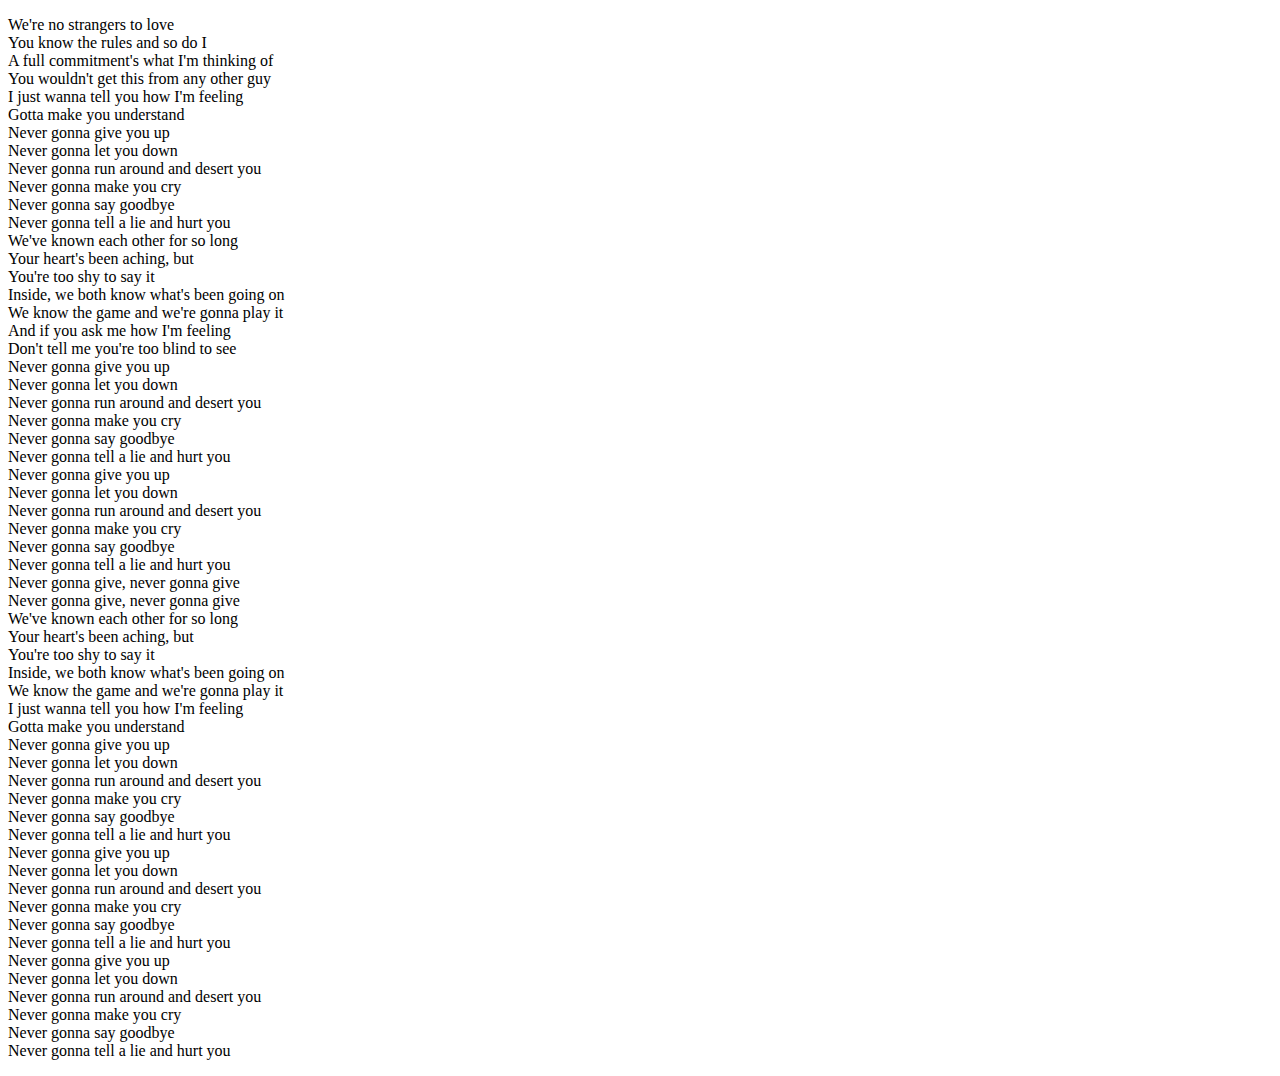
<file: index.html>
<!DOCTYPE html>
<html>

<head>
    <title>lel</title>
</head>

<body>
    <p>We're no strangers to love<br>
        You know the rules and so do I<br>
        A full commitment's what I'm thinking of<br>
        You wouldn't get this from any other guy<br>
        
        I just wanna tell you how I'm feeling<br>
        Gotta make you understand<br>
        
        Never gonna give you up<br>
        Never gonna let you down<br>
        Never gonna run around and desert you<br>
        Never gonna make you cry<br>
        Never gonna say goodbye<br>
        Never gonna tell a lie and hurt you<br>
        
        We've known each other for so long<br>
        Your heart's been aching, but<br>
        You're too shy to say it<br>
        Inside, we both know what's been going on<br>
        We know the game and we're gonna play it<br>
        
        And if you ask me how I'm feeling<br>
        Don't tell me you're too blind to see<br>
        
        Never gonna give you up<br>
        Never gonna let you down<br>
        Never gonna run around and desert you<br>
        Never gonna make you cry<br>
        Never gonna say goodbye<br>
        Never gonna tell a lie and hurt you<br>
        
        Never gonna give you up<br>
        Never gonna let you down<br>
        Never gonna run around and desert you<br>
        Never gonna make you cry<br>
        Never gonna say goodbye<br>
        Never gonna tell a lie and hurt you<br>
        
        Never gonna give, never gonna give<br>
        Never gonna give, never gonna give<br>
        
        We've known each other for so long<br>
        Your heart's been aching, but<br>
        You're too shy to say it<br>
        Inside, we both know what's been going on<br>
        We know the game and we're gonna play it<br>
        
        I just wanna tell you how I'm feeling<br>
        Gotta make you understand<br>
        
        Never gonna give you up<br>
        Never gonna let you down<br>
        Never gonna run around and desert you<br>
        Never gonna make you cry<br>
        Never gonna say goodbye<br>
        Never gonna tell a lie and hurt you<br>
        
        Never gonna give you up<br>
        Never gonna let you down<br>
        Never gonna run around and desert you<br>
        Never gonna make you cry<br>
        Never gonna say goodbye<br>
        Never gonna tell a lie and hurt you<br>
        
        Never gonna give you up<br>
        Never gonna let you down<br>
        Never gonna run around and desert you<br>
        Never gonna make you cry<br>
        Never gonna say goodbye<br>
        Never gonna tell a lie and hurt you</p>
</body>

</html>
</file>
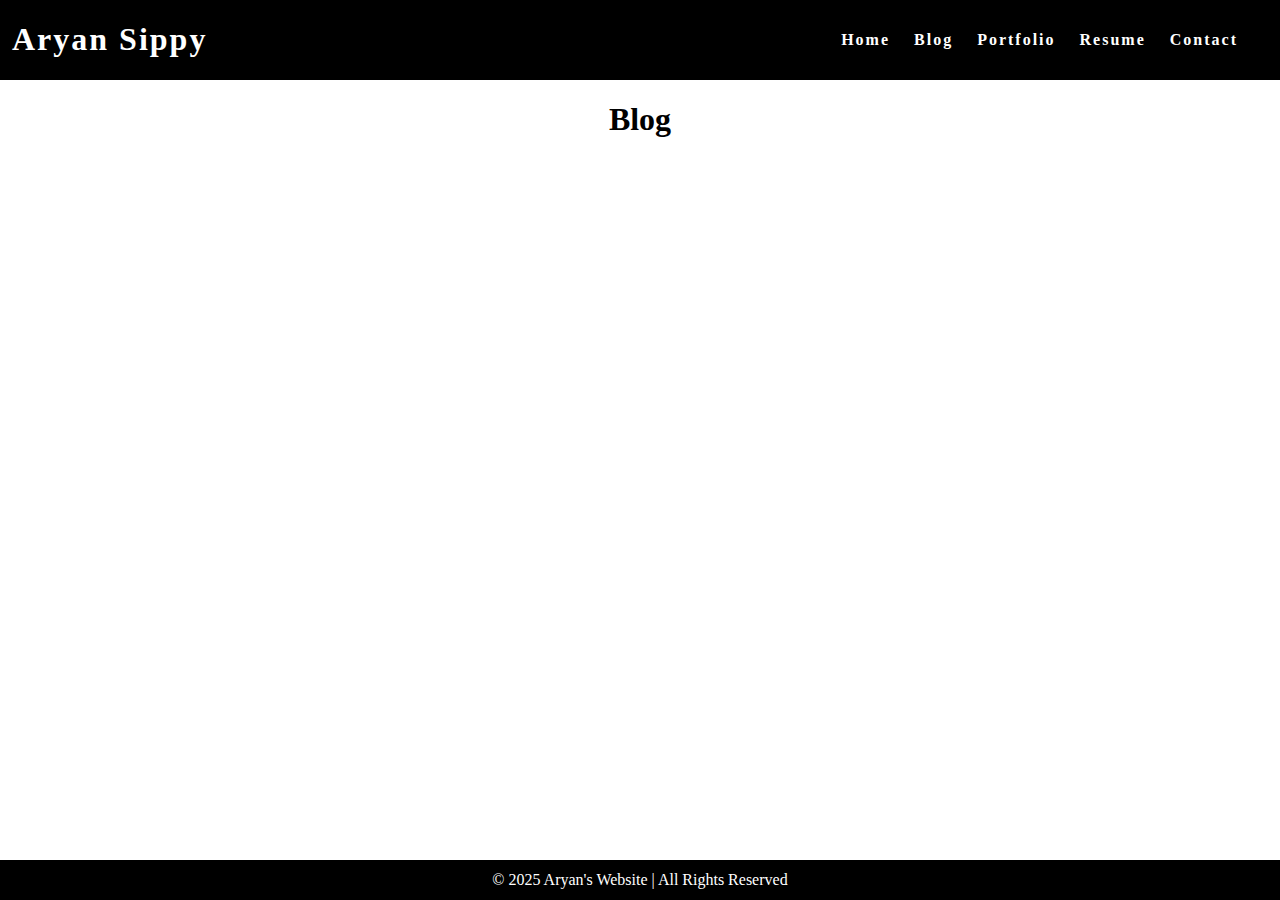
<file: blog.html>
<!DOCTYPE html>
<html>
    <head>
        <title>Aryan's Blog</title>
        <link rel="stylesheet" href="styles.css" />
    </head>
    <body>
        <nav class="navbar">
            <h1 class="logo">
                <a href="index.html">Aryan Sippy</a>
            </h1>
            <ul class="nav-list">
                <li><a href="index.html">Home</a></li>
                <li><a href="blog.html">Blog</a></li>
                <li><a href="portfolio.html">Portfolio</a></li>
                <li><a href="resume.html">Resume</a></li>
                <li><a href="contact.html">Contact</a></li>
            </ul>
        </nav>
        <main>
            <h1 class="page-title">Blog</h1>
        </main>
        <footer class="footer">
            © 2025 Aryan's Website | All Rights Reserved
        </footer>
    </body>
</html>
</file>
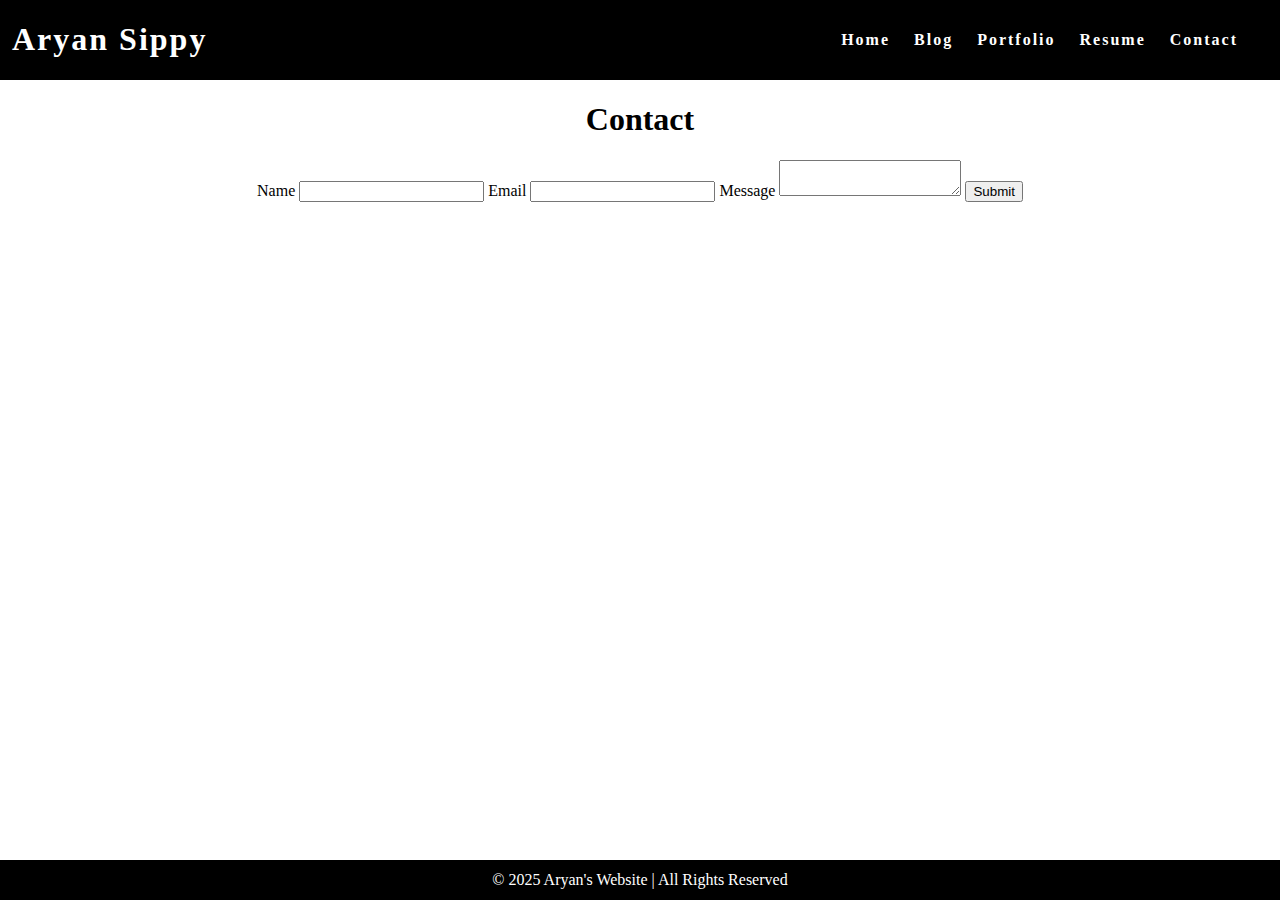
<file: contact.html>
<!DOCTYPE html>
<html>
    <head>
        <title>Contact</title>
        <link rel="stylesheet" href="styles.css" />
    </head>
    <body>
        <nav class="navbar">
            <h1 class="logo">
                <a href="index.html">Aryan Sippy</a>
            </h1>
            <ul class="nav-list">
                <li><a href="index.html">Home</a></li>
                <li><a href="blog.html">Blog</a></li>
                <li><a href="portfolio.html">Portfolio</a></li>
                <li><a href="resume.html">Resume</a></li>
                <li><a href="contact.html">Contact</a></li>
            </ul>
        </nav>
        <main>
            <h1 class="page-title">Contact</h1>
            <form id="contact-form">
                <label for="name">Name</label>
                <input type="text" id="Name" />
                <label for="email">Email</label>
                <input type="email" id="email" />
                <label for="message">Message</label>
                <textarea id="message"></textarea>
                <input type="submit" value="Submit" />
            </form>
        </main>
        <footer class="footer">
            © 2025 Aryan's Website | All Rights Reserved
        </footer>
    </body>
</html>
</file>
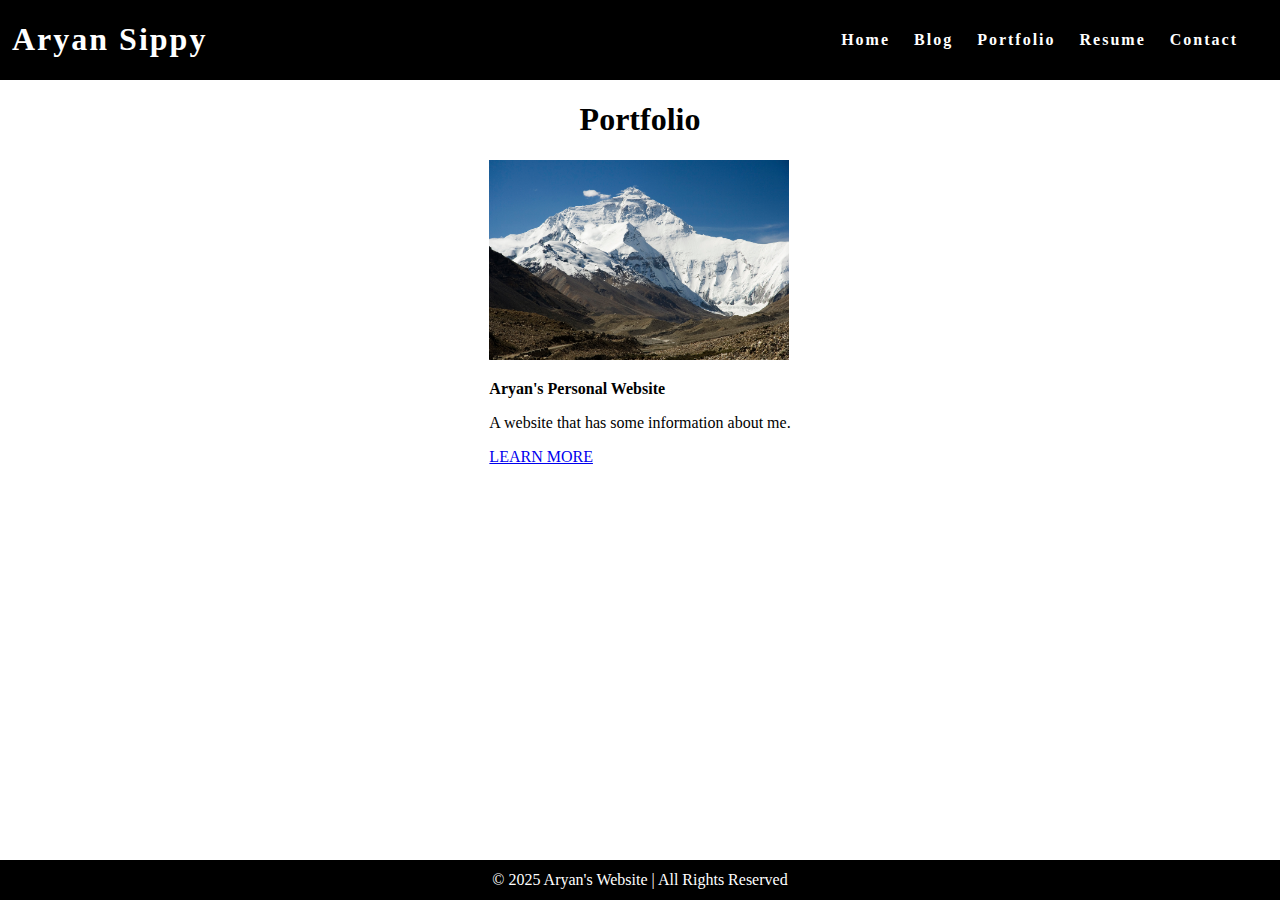
<file: portfolio.html>
<!DOCTYPE html>
<html>
    <head>
        <title>Aryan's Portfolio</title>
        <link rel="stylesheet" href="styles.css" />
    </head>
    <body>
        <nav class="navbar">
            <h1 class="logo">
                <a href="index.html">Aryan Sippy</a>
            </h1>
            <ul class="nav-list">
                <li><a href="index.html">Home</a></li>
                <li><a href="blog.html">Blog</a></li>
                <li><a href="portfolio.html">Portfolio</a></li>
                <li><a href="resume.html">Resume</a></li>
                <li><a href="contact.html">Contact</a></li>
            </ul>
        </nav>
        <main>
            <h1 class="page-title">Portfolio</h1>
            <div class="project">
                <a href="index.html">
                    <img src="random_img.jpg" height="200" width="300" />
                </a>
                <div class="project-details">
                    <p class="project-name">
                        <strong>Aryan's Personal Website</strong>
                    </p>
                    <p class="project-description">
                        A website that has some information about me.
                    </p>
                    <a href="index.html">LEARN MORE</a>
                </div>
            </div>
        </main>
        <footer class="footer">
            © 2025 Aryan's Website | All Rights Reserved
        </footer>
    </body>
</html>
</file>
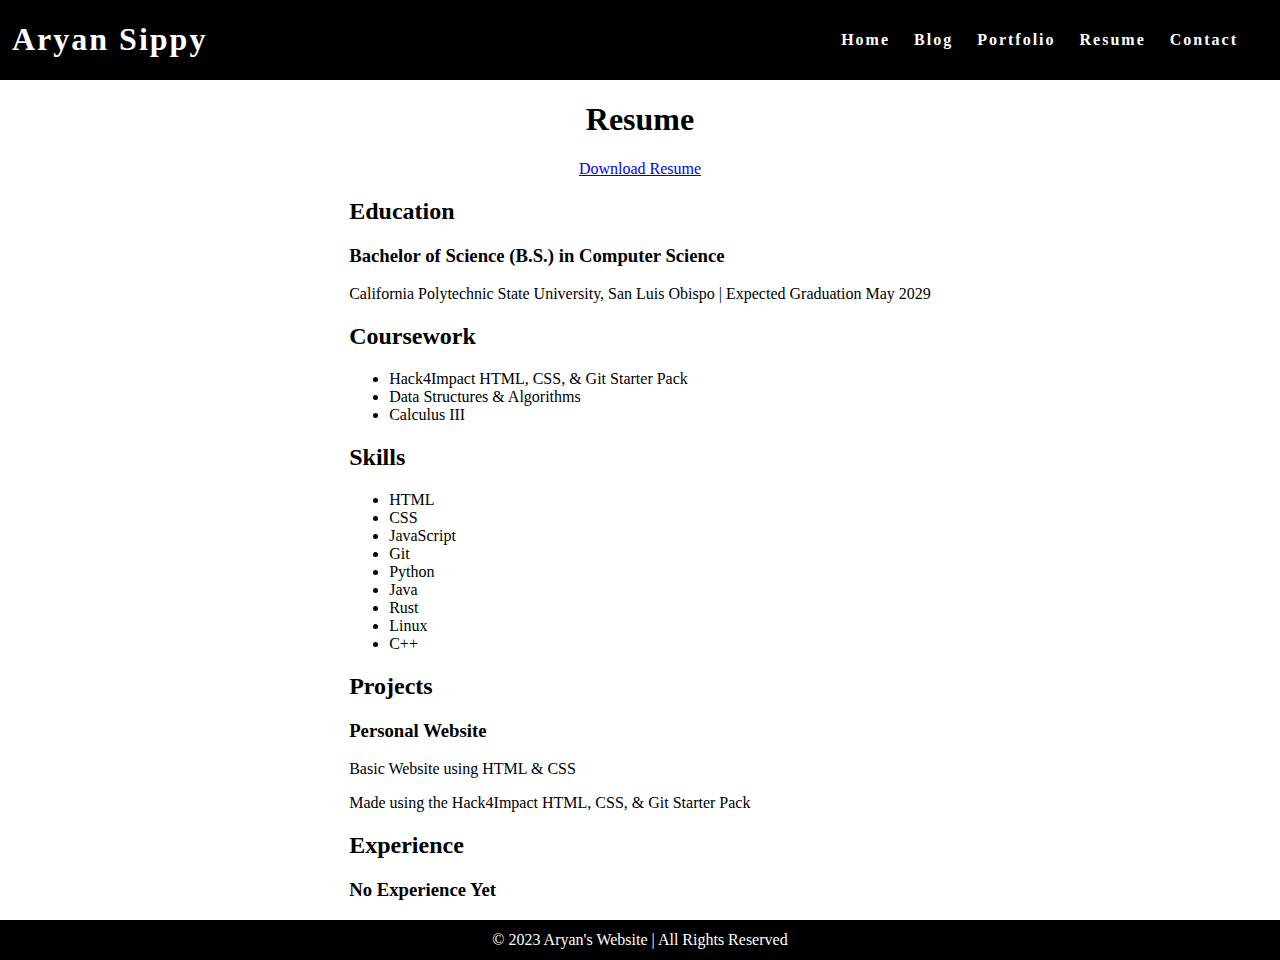
<file: resume.html>
<!DOCTYPE html>
<html>
    <head>
        <title>Aryan's Resume</title>
        <link rel="stylesheet" href="styles.css" />
    </head>
    <body>
        <nav class="navbar">
            <h1 class="logo">
                <a href="index.html">Aryan Sippy</a>
            </h1>
            <ul class="nav-list">
                <li><a href="index.html">Home</a></li>
                <li><a href="blog.html">Blog</a></li>
                <li><a href="portfolio.html">Portfolio</a></li>
                <li><a href="resume.html">Resume</a></li>
                <li><a href="contact.html">Contact</a></li>
            </ul>
        </nav>
        <main>
            <h1 class="page-title">Resume</h1>
            <a href="resume.pdf" download class="button">Download Resume</a>
            <div class="resume">
                <section class="section">
                    <h2 class="section-title">Education</h2>
                    <div class="entry">
                        <h3 class="entry-title">
                            Bachelor of Science (B.S.) in Computer Science
                        </h3>
                        <p class="entry-info">
                            California Polytechnic State University, San Luis
                            Obispo | Expected Graduation May 2029
                        </p>
                    </div>
                </section>
                <section class="section">
                    <h2 class="section-title">Coursework</h2>
                    <ul class="course-list">
                        <li>Hack4Impact HTML, CSS, & Git Starter Pack</li>
                        <li>Data Structures & Algorithms</li>
                        <li>Calculus III</li>
                    </ul>
                </section>
                <section class="section">
                    <h2 class="section-title">Skills</h2>
                    <ul class="skill-list">
                        <li>HTML</li>
                        <li>CSS</li>
                        <li>JavaScript</li>
                        <li>Git</li>
                        <li>Python</li>
                        <li>Java</li>
                        <li>Rust</li>
                        <li>Linux</li>
                        <li>C++</li>
                    </ul>
                </section>
                <section class="section">
                    <h2 class="section-title">Projects</h2>
                    <div class="entry">
                        <h3 class="entry-title">Personal Website</h3>
                        <p class="entry-info">Basic Website using HTML & CSS</p>
                        <p class="entry-description">
                            Made using the Hack4Impact HTML, CSS, & Git Starter
                            Pack
                        </p>
                    </div>
                </section>
                <section class="section">
                    <h2 class="section-title">Experience</h2>
                    <div class="entry">
                        <h3 class="entry-title">No Experience Yet</h3>
                        <p class="entry-info"></p>
                        <p class="entry-description"></p>
                    </div>
                </section>
            </div>
        </main>
        <footer class="footer">
            © 2023 Aryan's Website | All Rights Reserved
        </footer>
    </body>
</html>
</file>
<file: styles.css>
html {
    height: 100%;
}

body {
    background-color: white;
    position: relative;
    min-height: 100vh;
    padding: 0;
    margin: 0;
}

main {
    padding: 0 20px 40px 20px;
    display: flex;
    flex-direction: column;
    justify-content: center;
    align-items: center;
}

/* CSS for navigation bar */

.navbar {
    position: -webkit-sticky;
    position: sticky;
    top: 0;
    width: 100%;
    height: 7%;
    z-index: 10;

    display: flex;
    justify-content: space-between;
    align-items: center;
    text-align: center;

    background-color: black;
    color: white;
    padding: 0px 0px;

    /* Debug border */
    /* border: solid red; */
}

.nav-list {
    display: flex;
    flex-direction: row;
    position: relative;
    right: 30px;
    list-style: none;
}

.navbar a {
    color: white;
    font-weight: bold;
    margin: 0 12px;
    text-decoration: none;
    letter-spacing: 2px;
}

/* CSS for page footer */

.footer {
    display: flex;
    justify-content: center;
    align-items: center;
    background-color: black;
    color: white;
    position: absolute;
    bottom: 0;
    width: 100%;
    height: 2.5rem;
}
</file>
